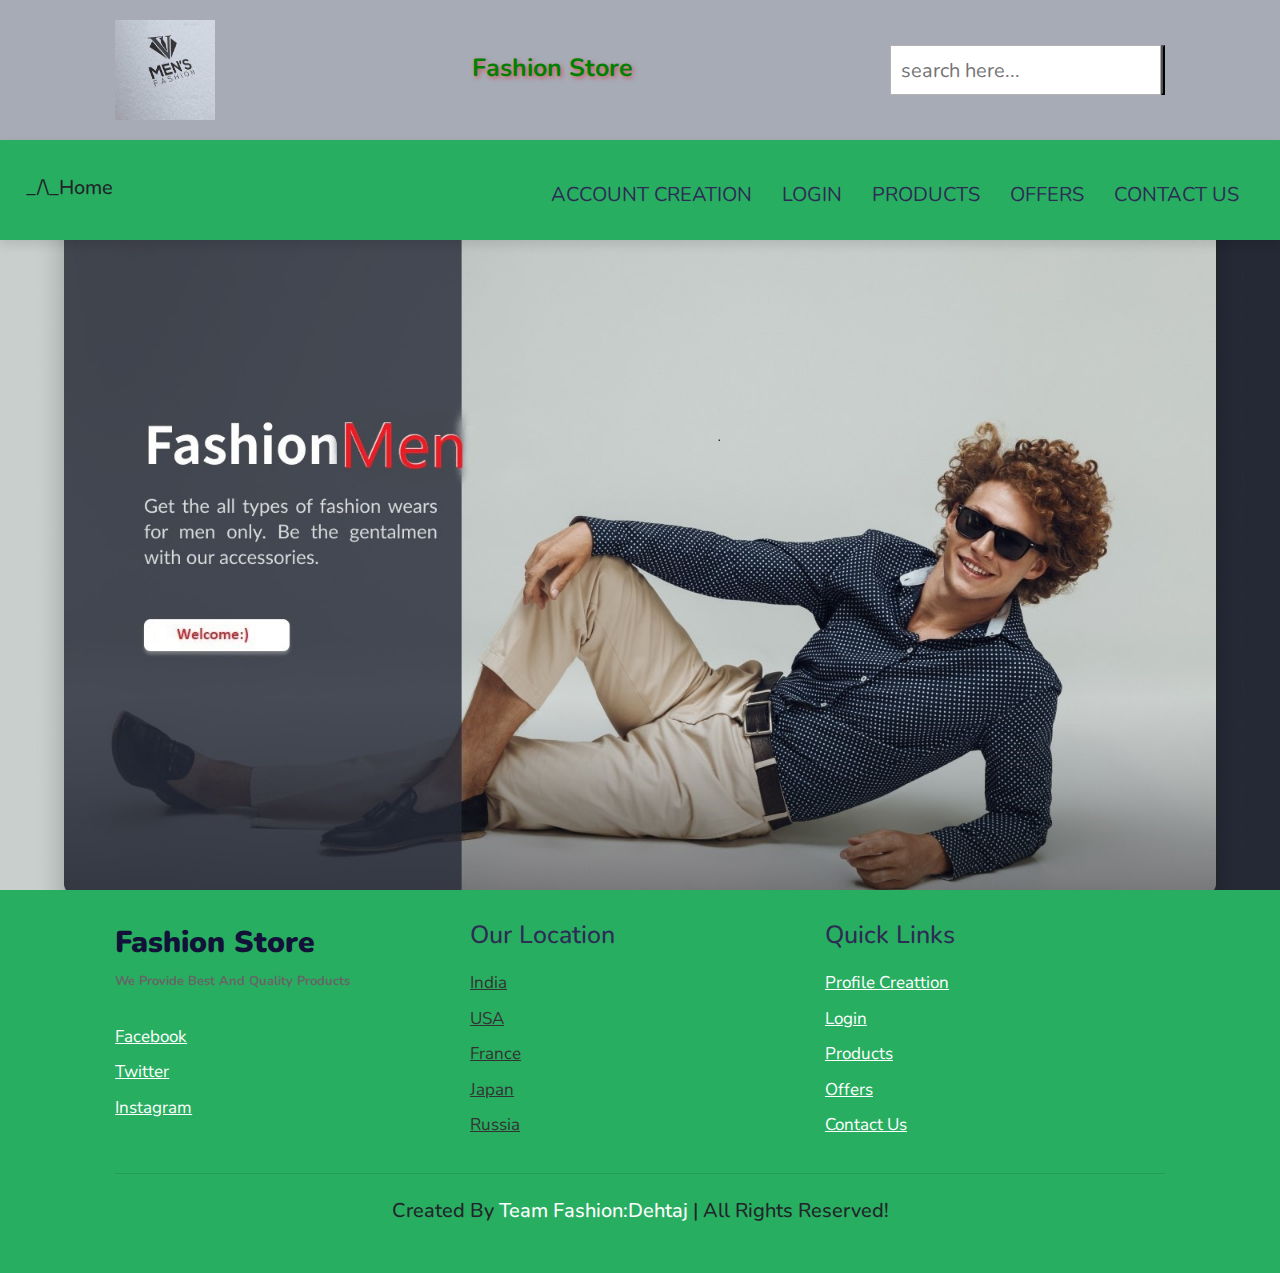
<file: index.html>
<!DOCTYPE html>
<html lang="en">
<head>
<title>Home Page</title>
<meta charset="utf-8">
<meta name="viewport" content="width=device-width, initial-scale=1">
<link href="https://cdnjs.cloudflare.com/ajax/libs/bootstrap/5.3.2/css/bootstrap.min.css" rel="stylesheet">
<script src="https://ajax.googleapis.com/ajax/libs/jquery/3.6.0/jquery.min.js"></script>
<script src="https://maxcdn.bootstrapcdn.com/bootstrap/3.4.1/js/bootstrap.min.js"></script>
<script src="https://cdnjs.cloudflare.com/ajax/libs/bootstrap/5.3.2/js/bootstrap.bundle.min.js"></script>


<link rel="stylesheet" href="style.css">
<style>
    .header-1{
        background-color:rgba(167,171,182,255)
    }
</style>
</head>
<body>
    
    <header >

        <div class="header-1">
            <img border="0" src="images/logo.png" alrt="Image is not there" width="100" height="100"/>
            <p class="logo" >
                <h1 style="color: green;
                text-shadow: 2px 2px 4px rgba(240, 15, 15, 0.5);"><strong>Fashion Store</strong></h1></p>
            <form action="#" class="search-box-container">
                <input type="search" id="search-box" placeholder="search here...">
                <button type="submit" class="fas fa-search">
            </form>
        </div>

        <div class="header-2">
            <div id="menu-bar" class="fas fa-bars"></div>
            <h2>_/\_Home</h2>
            <nav class="navbar">
                
                <a href="Registration-css.html" class="btn btn-info" role="button" style="border: rgb(105, 150, 105);" >ACCOUNT CREATION</a>
                <a href="loginpage.html" class="btn btn-info" role="button" style="border: rgb(100, 153, 100);">LOGIN</a>
                <a href="Products.html" class="btn btn-info" role="button" style="border: rgb(94, 146, 94);">PRODUCTS</a>
                <a href="offerpage.html" class="btn btn-info" role="button" style="border: green;" >OFFERS</a>
                <a href="contact.html" class="btn btn-info" role="button" style="border: rgb(93, 159, 93);" >CONTACT US</a>
            </nav>    
        </div>

        <div class="collapse navbar-collapse" id="navbarNav">
            <ul class="navbar-nav ms-auto">
                <li class="nav-item"><a class="nav-link" href="Registration-css.html">Register</a></li>
                <li class="nav-item"><a class="nav-link" href="loginpage.html">Login</a></li>
                <li class="nav-item"><a class="nav-link" href="Products.html">Products</a></li>
                <li class="nav-item"><a class="nav-link" href="offerpage.html">Offers</a></li>
                <li class="nav-item"><a class="nav-link" href="contact.html">Contact</a></li>
            </ul>
        </div>
    
    </header>
    <div class="frame"></div>
    <section class="footer" style="background-color: var(--green);">

        <div class="box-container"  >
    
            <div class="box">
                <a href="#" class="logo"><i class="fas fa-shopping-basket"></i><strong style="color: rgb(18, 18, 57);">Fashion Store</strong></a>
                <p><b>We provide best and quality products </b></p>
                <div class="links" >
                    <a href="https://www.facebook.com/" style="color: white;">facebook</a>
                    <a href="https://twitter.com/" style="color: white;">twitter</a>
                    <a href="https://www.instagram.com" style="color: white;">instagram</a>
                   
                </div>
            </div>
            
            <div class="box">
                <h3>Our Location</h3>
                <div class="links">
                    <a href="#">india</a>
                    <a href="#">USA</a>
                    <a href="#">France</a>
                    <a href="#">Japan</a>
                    <a href="#">Russia</a>
                </div>
            </div>
    
            <div class="box">
                <h3>Quick Links</h3>
                <div class="links">
                    <a href="Registration-css.html" style="color: white;">Profile Creattion</a>
                    <a href="loginpage.html" style="color: white;">login</a>
                    <a href="Products.html" style="color: white;">Products</a>
                    <a href="offerpage.html" style="color: white;">offers</a>
                    <a href="contact.html" style="color: white;">contact us</a>
                </div>
            </div>
    
        </div>
    
        <h1 class="credit"> created by <span style="color: white;"> Team Fashion:Dehtaj </span> | all rights reserved! </h1>
    
    </section>

    <script src="script.js"></script>
</body>
</html>
</file>
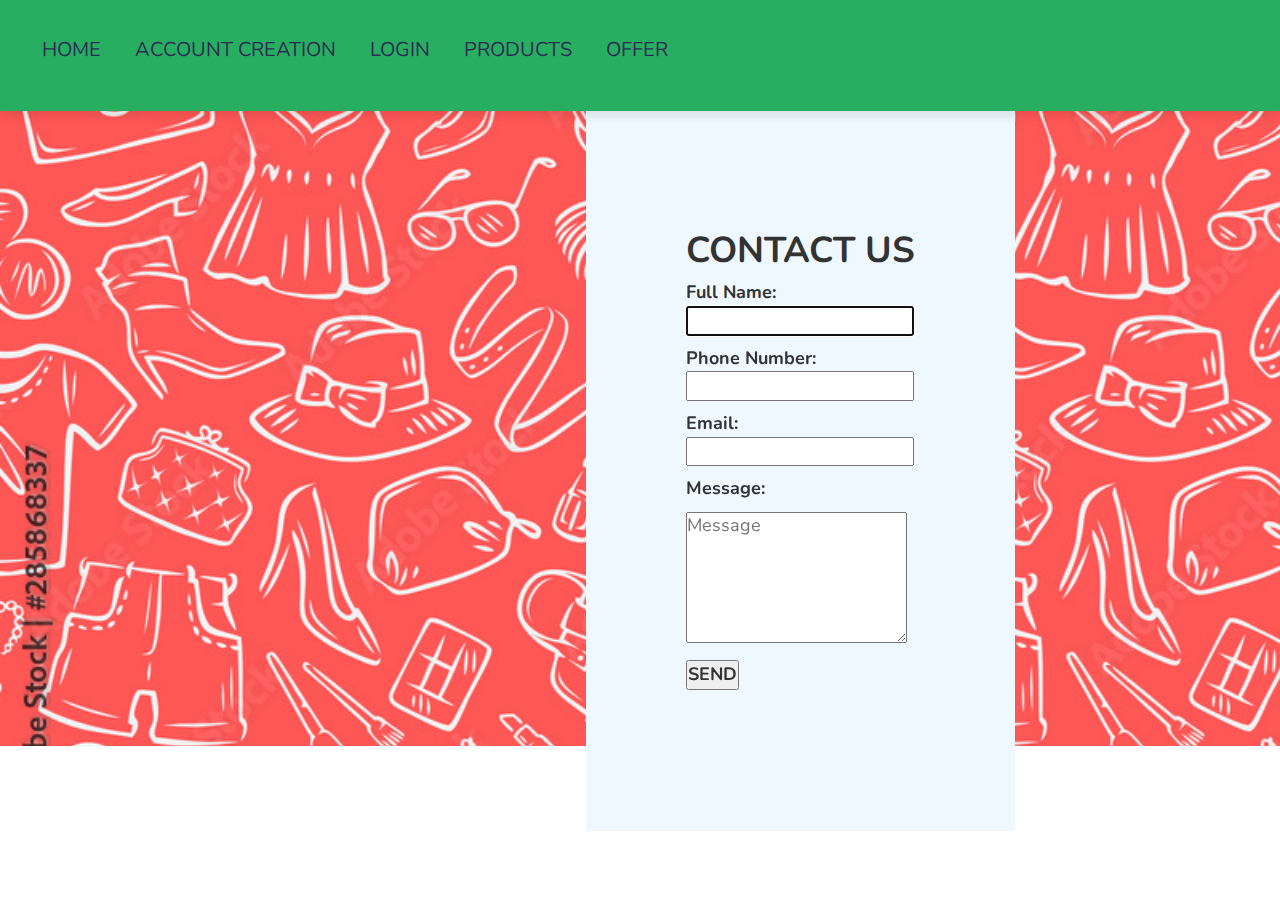
<file: contact.html>
<!DOCTYPE html>
<html lang="en">
<head>
<title>Contact Us</title>
<meta charset="utf-8">
<meta name="viewport" content="width=device-width, initial-scale=1">
<link rel="stylesheet" href="https://maxcdn.bootstrapcdn.com/bootstrap/3.4.1/css/bootstrap.min.css">
<script src="https://ajax.googleapis.com/ajax/libs/jquery/3.6.0/jquery.min.js"></script>
<script src="https://maxcdn.bootstrapcdn.com/bootstrap/3.4.1/js/bootstrap.min.js"></script>
<link rel="stylesheet" href="style.css">
<style>

.card{
  opacity:1.0;
}


.bg{
     border: 5px skyblue;
     display: flex;
     justify-content: center;
     background-image: url(images/conta.jpg);
     height:635px;
     width: 1600px;
     background-position: center;
     background-repeat: no-repeat;
     background-size: cover;
    
 }
 
</style>


</head>
<body>
    <header>
        <div class="header-2">
            <div id="menu-bar" class="fas fa-bars"></div>
            <nav class="navbar">
                <a href="index.html" class="btn" role="button" style="border: green;" >HOME</a>
                <a href="Registration-css.html" class="btn btn-info" role="button" style="border: green;" >ACCOUNT CREATION</a>
                <a href="loginpage.html" class="btn btn-info" role="button" style="border: green;">LOGIN</a>
                <a href="Products.html" class="btn btn-info" role="button" style="border: green;">PRODUCTS </a>
                <a href="offerpage.html" class="btn btn-info" role="button" style="border: green;" >OFFER</a>
            </nav>    
        </div>
    
    </header>
    
        <div class="bg">
        <div class="containerr mt-2">
        <div class=" text-center bg-primary text-white"></div>
        <div class="card">
                
        <form action="ContactSuccess.html" id="loginForm" novalidate>
        <h1><strong>CONTACT US</strong></h1>
        <p><strong>Full Name:</strong><br>
            <input type= "text" name="fname" autofocus><br>
        </p> 
          <p><strong>Phone number:</strong><br>
              <input type="tel" name="phone" pattern="^\d{10}$" required>
          </p>
          <p><strong>Email:</strong><br>
            <input type="email" name="Email" required>
        </p>

          <p><strong>Message:</strong></p>  
        <p>
        <textarea placeholder="message" name="" id="" cols="20" rows="5"></textarea>
       </p>
          </hr>
         <strong><input type="submit" value="SEND"></strong>
                
        </form>
        </div>
        </div>
        </div>
        </div>
        </class>
    </div>
    </body>
</html>
</file>
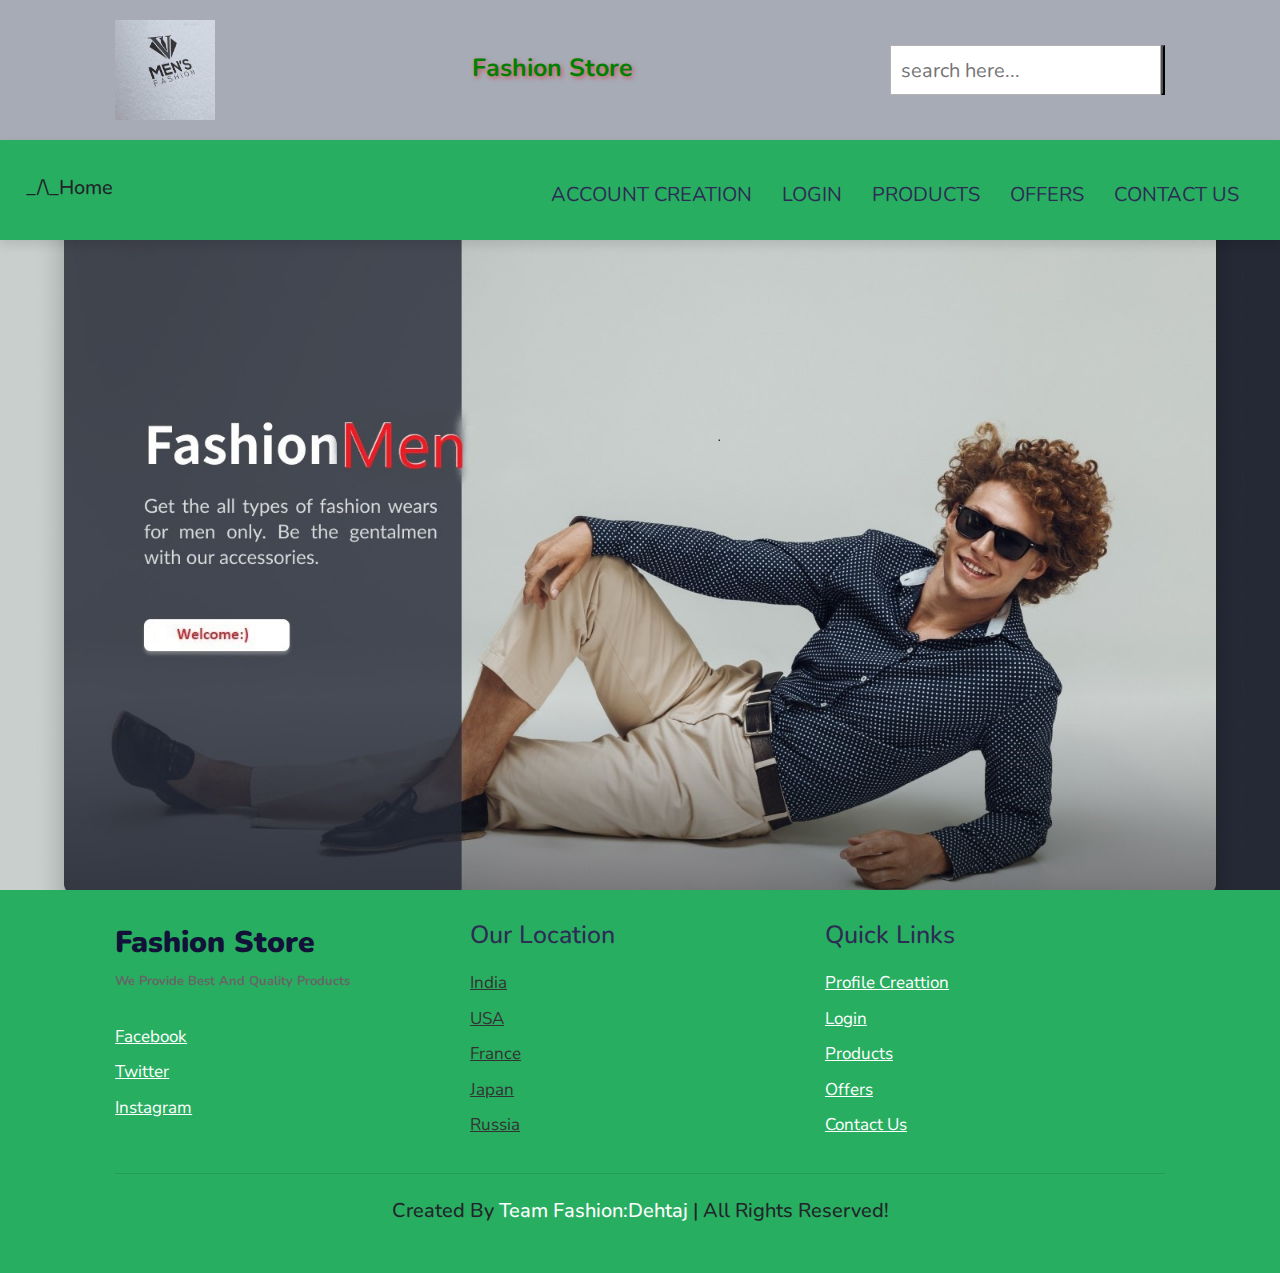
<file: home.html>
<!DOCTYPE html>
<html lang="en">
<head>
<title>Home Page</title>
<meta charset="utf-8">
<meta name="viewport" content="width=device-width, initial-scale=1">
<link href="https://cdnjs.cloudflare.com/ajax/libs/bootstrap/5.3.2/css/bootstrap.min.css" rel="stylesheet">
<script src="https://ajax.googleapis.com/ajax/libs/jquery/3.6.0/jquery.min.js"></script>
<script src="https://maxcdn.bootstrapcdn.com/bootstrap/3.4.1/js/bootstrap.min.js"></script>
<script src="https://cdnjs.cloudflare.com/ajax/libs/bootstrap/5.3.2/js/bootstrap.bundle.min.js"></script>


<link rel="stylesheet" href="style.css">
<style>
    .header-1{
        background-color:rgba(167,171,182,255)
    }
</style>
</head>
<body>
    
    <header >

        <div class="header-1">
            <img border="0" src="images/logo.png" alrt="Image is not there" width="100" height="100"/>
            <p class="logo" >
                <h1 style="color: green;
                text-shadow: 2px 2px 4px rgba(240, 15, 15, 0.5);"><strong>Fashion Store</strong></h1></p>
            <form action="#" class="search-box-container">
                <input type="search" id="search-box" placeholder="search here...">
                <button type="submit" class="fas fa-search">
            </form>
        </div>

        <div class="header-2">
            <div id="menu-bar" class="fas fa-bars"></div>
            <h2>_/\_Home</h2>
            <nav class="navbar">
                
                <a href="Registration-css.html" class="btn btn-info" role="button" style="border: rgb(105, 150, 105);" >ACCOUNT CREATION</a>
                <a href="loginpage.html" class="btn btn-info" role="button" style="border: rgb(100, 153, 100);">LOGIN</a>
                <a href="Products.html" class="btn btn-info" role="button" style="border: rgb(94, 146, 94);">PRODUCTS</a>
                <a href="offerpage.html" class="btn btn-info" role="button" style="border: green;" >OFFERS</a>
                <a href="contact.html" class="btn btn-info" role="button" style="border: rgb(93, 159, 93);" >CONTACT US</a>
            </nav>    
        </div>
    
    </header>
    <div class="frame"></div>
    <section class="footer" style="background-color: var(--green);">

        <div class="box-container"  >
    
            <div class="box">
                <a href="#" class="logo"><i class="fas fa-shopping-basket"></i><strong style="color: rgb(18, 18, 57);">Fashion Store</strong></a>
                <p><b>We provide best and quality products </b></p>
                <div class="links" >
                    <a href="https://www.facebook.com/" style="color: white;">facebook</a>
                    <a href="https://twitter.com/" style="color: white;">twitter</a>
                    <a href="https://www.instagram.com" style="color: white;">instagram</a>
                   
                </div>
            </div>
            
            <div class="box">
                <h3>Our Location</h3>
                <div class="links">
                    <a href="#">india</a>
                    <a href="#">USA</a>
                    <a href="#">France</a>
                    <a href="#">Japan</a>
                    <a href="#">Russia</a>
                </div>
            </div>
    
            <div class="box">
                <h3>Quick Links</h3>
                <div class="links">
                    <a href="Registration-css.html" style="color: white;">Profile Creattion</a>
                    <a href="loginpage.html" style="color: white;">login</a>
                    <a href="Products.html" style="color: white;">Products</a>
                    <a href="offerpage.html" style="color: white;">offers</a>
                    <a href="contact.html" style="color: white;">contact us</a>
                </div>
            </div>
    
        </div>
    
        <h1 class="credit"> created by <span style="color: white;"> Team Fashion:Dehtaj </span> | all rights reserved! </h1>
    
    </section>

    <script src="script.js"></script>
</body>
</html>
</file>
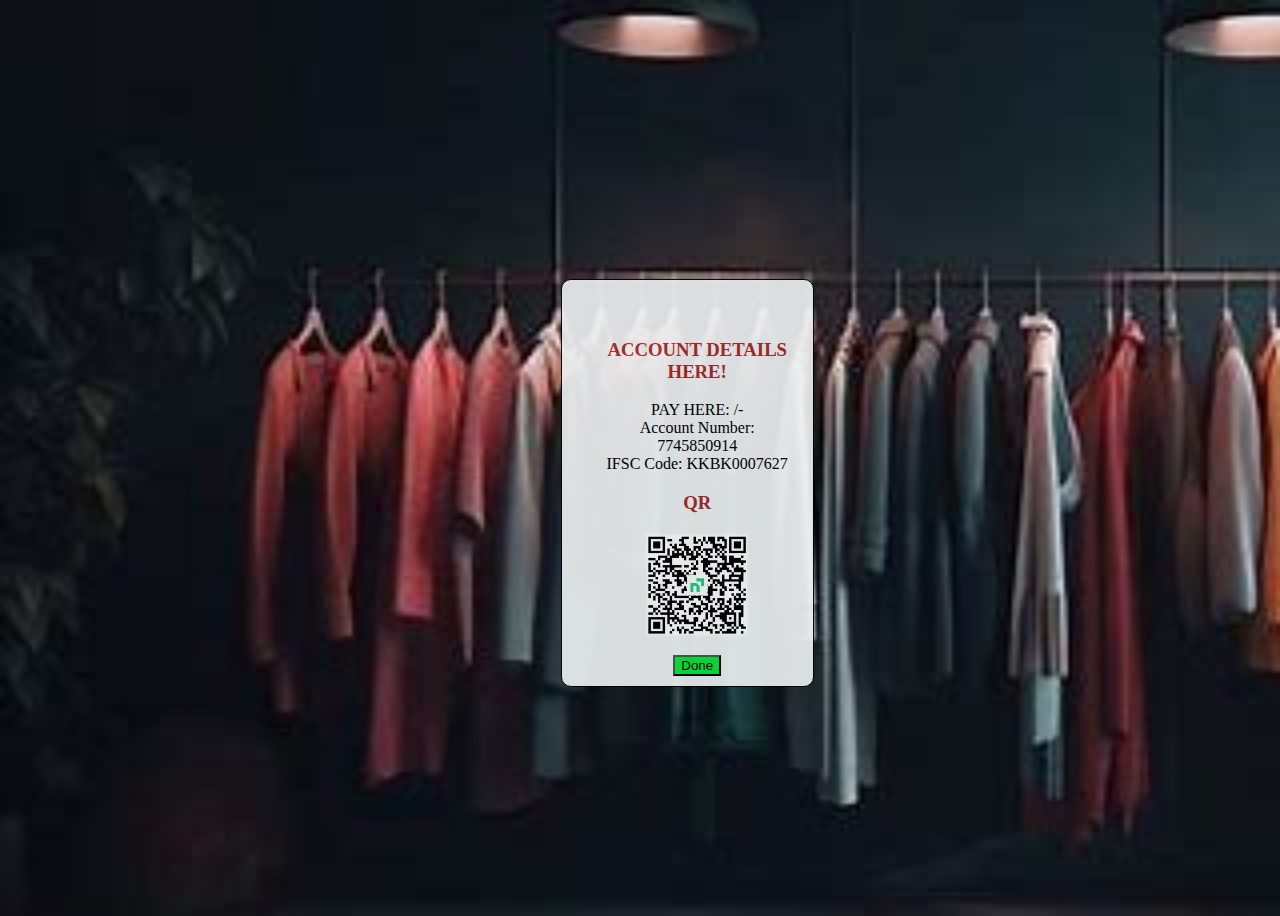
<file: Payment.html>
<html>
    <head>
        <title>
            Payment page
        </title>
        <link rel="stylesheet" href="stylecart1.css">
    </head>
    
    <body>
       <form action="Products.html"> 
       
        <br>
        <div>
        <h3>ACCOUNT DETAILS HERE!</h3>
        
        PAY HERE: /-<br>
        Account Number: 7745850914<br>

        
        IFSC Code: KKBK0007627<br>
        
        
        <h3>QR</h3>
        <img border="2" src="images/qr.jpg" alt="Image not available." width="100" height="100"><br><br>
                <input id="sub" type="SUBMIT" value="Done">
        </div>
        </form>

    </body>
</html>
</file>
<file: style.css>
@import url('https://fonts.googleapis.com/css2?family=Nunito:wght@200;300;400;600;700&display=swap');

:root{
  --green:#27ae60;
  --black:#2c2c54;
}

*{
  font-family: 'Nunito', sans-serif;
  margin:0; padding:0;
  box-sizing: border-box;
  text-transform: capitalize;
  transition: all .2s linear;
}

*::selection{
  background:var(--green);
  color:#fff;
}

html{
  font-size: 62.5%;
  overflow-x: hidden;
  scroll-padding-top: 6.5rem;
  scroll-behavior: smooth;

}
.containerr{
  background-color: aliceblue;
  display: flex;
  justify-content: center;
  height: 80vh;
  padding: 10rem;
  overflow-x: auto;
  overflow-y: auto;

}
.bg{
  border: 5px skyblue;
  display: flex;
  justify-content: center;
  font-size: large;
  font-family: Georgia, 'Times New Roman', Times, serif;
  background-image: url("images/deal-bg.jpg");
  height: 650px;
  width: 1600px;
  background-position: center;
  background-repeat: no-repeat;
  background-size: cover;


}
.frame{
      
      background-image: url("images/frame.jpg");
      height: 650px;
      width: 100%;    
      background-size: cover;   

}
.card-body{
  background: #b8b7b7;
}

section{
  padding:2rem 9%;
}

.btn{
  display: inline-block;
  margin-top: 1rem;
  background:var(--green);
  color:#fff;
  padding:.8rem 3rem;
  font-size: 1.7rem;
  text-align: center;
  cursor: pointer;
}

.btn:hover{
  background:var(--black);
}

.header-1{
  background:white;
  display: flex;
  align-items: center;
  justify-content: space-between;
  padding:2rem 9%;
}

.logo{
  color:var(--green);
  font-weight: bolder;
  font-size: 3rem;
}



.header-1 .search-box-container{
  display: flex;
  height:5rem;
}

.header-1 .search-box-container #search-box{
  height: 100%;
  width:100%;
  padding:1rem;
  font-size: 2rem;
  color:#333;
  border:.1rem solid rgba(0,0,0,.3);
  text-transform: none;
}

.header-1 .search-box-container label{
  height: 100%;
  width:8rem;
  font-size: 2.5rem;
  line-height: 5rem;
  color:#fff;
  background:var(--green);
  text-align: center;
  cursor: pointer;
}

.header-1 .search-box-container label:hover{
  background:var(--black);
}


.header-2{
  background:var(--green);  
  display: flex;
  align-items: center;
  justify-content: space-between;
  padding:2rem 2%;
  box-shadow: 0 .5rem 1rem rgba(0,0,0,.1);
  position: relative;
}

.header-2.active{
  position: fixed;
  top:0; left: 0; right:0;
  z-index: 10000;
}

.header-2 .navbar a{
  padding:.5rem 1.5rem;
  font-size: 2rem;
  border-radius: .5rem;
  color:var(--black);
}

.header-2 .navbar a:hover{
  background:var(--green);
  color:#fff;
}

.header-2 .icons a{
  font-size: 2.5rem;
  color:var(--black);
  padding-left: 1rem;
}

.header-2 .icons a:hover{
  color:var(--green);
}

#menu-bar{
  font-size: 3rem;
  border-radius: .5rem;
  border:.1rem solid var(--black);
  padding:.8rem 1.5rem;
  color:var(--black);
  cursor: pointer;
  display: none;
}

.home{
  display: flex;
  align-items: center;
  justify-content: center;
  flex-wrap: wrap;
 
}

.home .image{
  flex:1 1 40rem;
  padding-top: 5rem;
}

.home .image img{
  width:100%;
}

.home .content{
  flex:1 1 40rem;
}

.home .content span{
  font-size: 3rem;
  color:#666;
}

.home .content h3{
  font-size: 5rem;
  color:var(--black);
}



.deal{
  background-position: center;
  background-size: cover;
  padding-top: 7rem;
  padding-bottom: 7rem;
}

.deal .content{
  max-width: 50rem;
}

.deal .content .title{
  font-size: 4rem;
  color:var(--black);
}

.deal .content p{
  font-size: 1.7rem;
  padding:1rem 0;
  color:#333;
}

.deal .content .count-down{
  display: flex;
  gap:1rem;
  padding:.5rem 0;
}

.deal .content .count-down .box{
  width:10rem;
  text-align: center;
  box-shadow: 0 .5rem 1rem rgba(0,0,0,.1);
  border:.1rem solid rgba(0,0,0,.3);
}

.deal .content .count-down .box h3{
  color:var(--black);
  background:#fff;
  height: 7rem;
  line-height: 7rem;
  width:100%;
  font-size: 5rem;
}

.deal .content .count-down .box span{
  display: block;
  background:var(--black);
  color:#fff;
  width:100%;
  padding:.5rem;
  font-size: 2rem;
}



.footer .box-container{
  display: flex;
  gap:1.5rem;
  flex-wrap: wrap;
}

.footer .box-container .box{
  padding:1rem 0;
  flex:1 1 25rem;
}

.footer .box-container .box .share a{
  padding:0;
  height:4rem;
  width:4rem;
  line-height: 4rem;
  text-align: center;
}

.footer .box-container .box h3{
  font-size: 2.5rem;
  color:var(--black);
}

.footer .box-container .box p{
  font-size: 1.3rem;
  color:#666;
  padding:.7rem 0;
}

.footer .box-container .box .links{
  padding:1rem 0;
}

.footer .box-container .box .links a{
  display: block;
  padding:.5rem 0;
  font-size: 1.7rem;
  color:#333;
}

.footer .box-container .box .links a:hover{
  text-decoration: underline;
  color:var(--blue);
}

.footer .credit{
  padding:2.5rem 1rem;
  border-top: .1rem solid rgba(0,0,0,.1);
  margin-top: 1rem;
  text-align: center;
  font-size: 2rem;
}

.footer .credit span{
  color:var(--blue);
}






















/* media queries  */

@media(max-width:1200px){

  html{
    font-size: 55%;
  }

}

@media(max-width:991px){

  .header-1,
  .header-2{
    padding:2rem;
  }

  section{
    padding:2rem;
  }

}

@media(max-width:768px){

  #menu-bar{
    display: initial;
  }
  .frame{
    width: 50%;
  }

  .header-2 .navbar{
    position: absolute;
    top:100%; left: 0; right:0;
    background:var(--black);
    padding:1rem 2rem;
    display: none;
  }

  .header-2 .navbar.active{
    display: initial;
  }

  .header-2 .navbar a{
    font-size: 2.5rem;
    display: block;
    text-align: center;
    background:#fff;
    padding:1rem;
    margin:1.5rem 0;
  }

  .home .content{
    text-align: center;
  }

  .home .content h3{
    font-size: 4rem;
  }

  .deal{
    background-position: left;
  }

  .deal .content{
    max-width: 100%;
    text-align: center;
  }

  .deal .content .count-down{
    justify-content: center;
  }

  
}

@media(max-width:450px){

  html{
    font-size: 50%;
  }

  .heading{
    font-size: 3rem;
  }

  .header-1{
    flex-flow: column;
  }

  .header-1 .search-box-container{
    width:100%;
    margin-top: 2rem;
  }

  .logo{
    font-size: 4rem;
  }

  .deal .content .count-down .box h3{
    font-size: 4rem;
  }

  .deal .content .count-down .box span{
    font-size: 1.5rem;
  }
  

}
</file>
<file: stylecart1.css>
body{
    background-image: url("images/OIP.jpeg");
    background-size: cover;
    height: 100%;
  }
  div{
    border: 1px solid black;
    background-color: rgb(239, 243, 244);
    opacity: .9;
    padding-top: 40px;
    padding-right: 20px;
    padding-bottom: 10px;
    padding-left: 40px;
    text-align: center;
    align-items: center;
    margin-right: 60%;
    margin-left: 20%;
    margin-bottom: 10%;
    margin-top: 20%;
    position: relative;
    left: 300px;
    border-radius: 10px;

h3{
    color: brown;
}
  
  }
  #sub{
  background-color: rgb(9, 232, 57);
  }
  #Home{
  background-color: white;
  padding: 10px;
  position: relative;
  top: 10px;
  border-radius: 10px;
  text-decoration: none;
  }
  
  h1,h3,img{
    color: aliceblue;
    text-align: center;
    align-items: center;
  }
</file>
